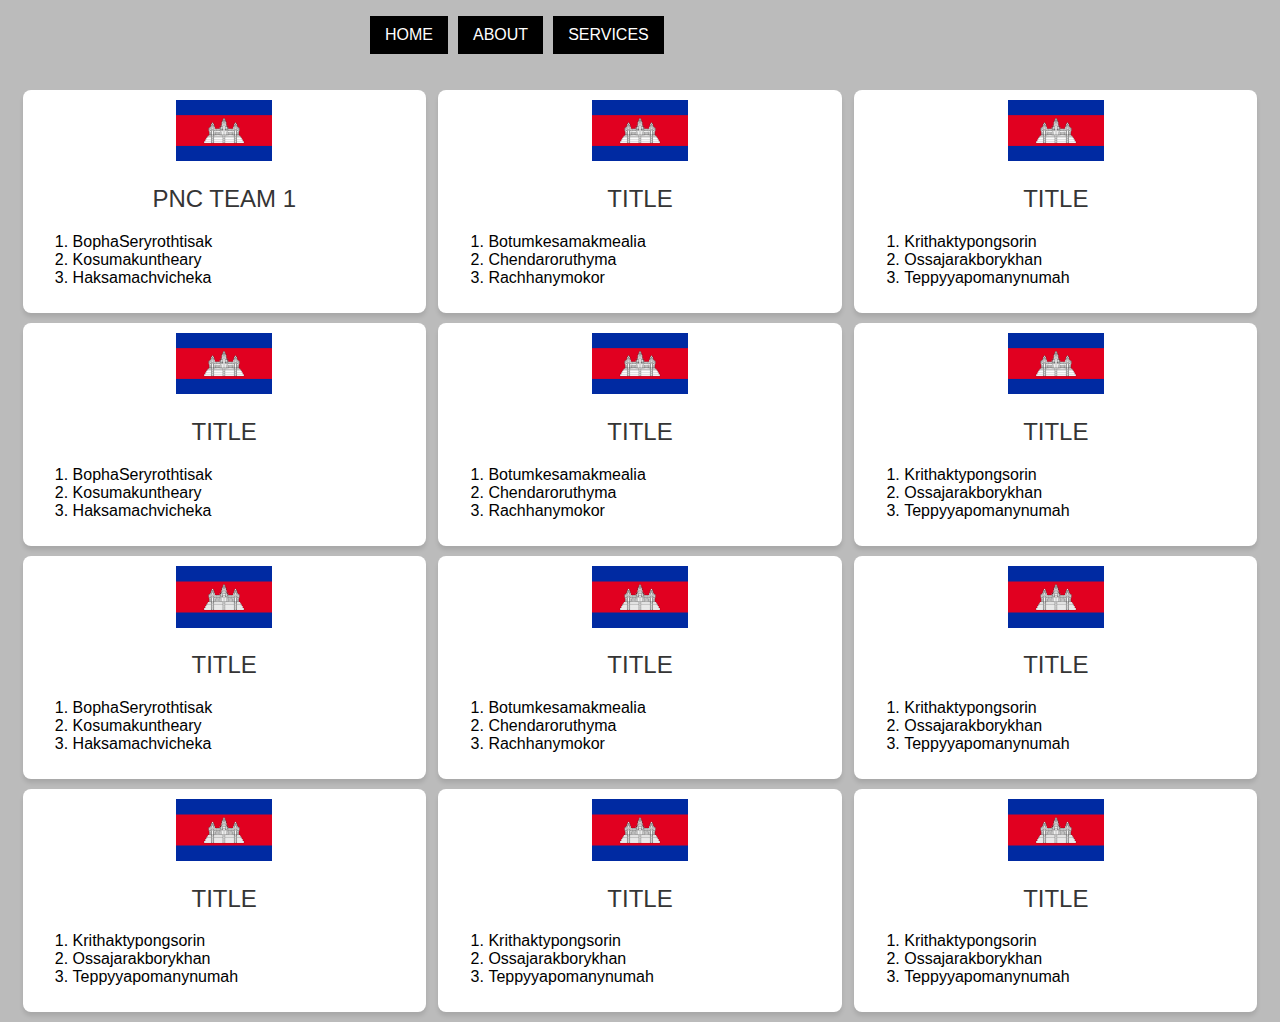
<file: Index.html>
<!DOCTYPE html>
<html lang="en">
<head>
    <meta charset="UTF-8">
    <meta http-equiv="X-UA-Compatible" content="IE=edge">
    <meta name="viewport" content="width=device-width, initial-scale=1.0">
    <title>Home</title>
    <link rel="stylesheet" href="CSS/style.css">
</head>
<body>
    <nav>
        <ul>
            <li><a href="">Home</a></li>
        <li><a href="Pages/about.html">About</a></li>
        <li><a href="Pages/services.html">Services</a></li>
        </ul>
    </nav>
    <section>
        <div class="card">
            <div class="img">
                <img src="CSS/kh.png" alt="">
            </div>
            <h2>pnc team 1</h2>
            <div class="group">
                <ol>
                    <li>BophaSeryrothtisak</li>
                    <li>Kosumakuntheary</li>
                    <li>Haksamachvicheka</li>
                </ol>
            </div>
        </div>
        <div class="card">
            <div class="img">
                <img src="CSS/kh.png" alt="">
            </div>
            <h2>Title</h2>
            <div class="group">
                <ol>
                    <li>Botumkesamakmealia</li>
                    <li>Chendaroruthyma</li>
                    <li>Rachhanymokor</li>
                </ol>
            </div>
        </div>
        <div class="card">
            <div class="img">
                <img src="CSS/kh.png" alt="">
            </div>
            <h2>Title</h2>
            <div class="group">
                <ol>
                    <li>Krithaktypongsorin</li>
                    <li>Ossajarakborykhan</li>
                    <li>Teppyyapomanynumah</li>
                </ol>
            </div>
        </div>
        <div class="card">
            <div class="img">
                <img src="CSS/kh.png" alt="">
            </div>
            <h2>Title</h2>
            <div class="group">
                <ol>
                    <li>BophaSeryrothtisak</li>
                    <li>Kosumakuntheary</li>
                    <li>Haksamachvicheka</li>
                </ol>
            </div>
        </div>
        <div class="card">
            <div class="img">
                <img src="CSS/kh.png" alt="">
            </div>
            <h2>Title</h2>
            <div class="group">
                <ol>
                    <li>Botumkesamakmealia</li>
                    <li>Chendaroruthyma</li>
                    <li>Rachhanymokor</li>
                </ol>
            </div>
        </div>
        <div class="card">
            <div class="img">
                <img src="CSS/kh.png" alt="">
            </div>
            <h2>Title</h2>
            <div class="group">
                <ol>
                    <li>Krithaktypongsorin</li>
                    <li>Ossajarakborykhan</li>
                    <li>Teppyyapomanynumah</li>
                </ol>
            </div>
        </div>
        <div class="card">
            <div class="img">
                <img src="CSS/kh.png" alt="">
            </div>
            <h2>Title</h2>
            <div class="group">
                <ol>
                    <li>BophaSeryrothtisak</li>
                    <li>Kosumakuntheary</li>
                    <li>Haksamachvicheka</li>
                </ol>
            </div>
        </div>
        <div class="card">
            <div class="img">
                <img src="CSS/kh.png" alt="">
            </div>
            <h2>Title</h2>
            <div class="group">
                <ol>
                    <li>Botumkesamakmealia</li>
                    <li>Chendaroruthyma</li>
                    <li>Rachhanymokor</li>
                </ol>
            </div>
        </div>
        <div class="card">
            <div class="img">
                <img src="CSS/kh.png" alt="">
            </div>
            <h2>Title</h2>
            <div class="group">
                <ol>
                    <li>Krithaktypongsorin</li>
                    <li>Ossajarakborykhan</li>
                    <li>Teppyyapomanynumah</li>
                </ol>
            </div>
        </div>
        <div class="card">
            <div class="img">
                <img src="CSS/kh.png" alt="">
            </div>
            <h2>Title</h2>
            <div class="group">
                <ol>
                    <li>Krithaktypongsorin</li>
                    <li>Ossajarakborykhan</li>
                    <li>Teppyyapomanynumah</li>
                </ol>
            </div>
        </div>
        <div class="card">
            <div class="img">
                <img src="CSS/kh.png" alt="">
            </div>
            <h2>Title</h2>
            <div class="group">
                <ol>
                    <li>Krithaktypongsorin</li>
                    <li>Ossajarakborykhan</li>
                    <li>Teppyyapomanynumah</li>
                </ol>
            </div>
        </div>
        <div class="card">
            <div class="img">
                <img src="CSS/kh.png" alt="">
            </div>
            <h2>Title</h2>
            <div class="group">
                <ol>
                    <li>Krithaktypongsorin</li>
                    <li>Ossajarakborykhan</li>
                    <li>Teppyyapomanynumah</li>
                </ol>
            </div>
        </div>
    </section>
</body>
</html>
</file>
<file: CSS/style.css>
body {
    margin: 0;
    padding: 0;
    font-family: sans-serif;
    background-color: rgb(187, 187, 187);
}
nav {
    width: 50%;
    margin: 0 auto;
    border-radius: 10px;
}
nav ul {
    list-style: none;
    display: flex;
}
nav ul li {
    padding: 10px 15px;
    background-color: black;
    margin-left: 10px;
}
nav ul li a {
    text-decoration: none;
    color: white;
    text-transform: uppercase;
}
nav ul li:hover {
    background-color: orange;
    cursor: pointer;
}
.active{
    background-color: orange;
}
section{
    padding: 10px;
    display: flex;
    justify-content: space-evenly;
    flex-wrap: wrap;
}
.card{
    width: 32%;
    background-color: rgb(255, 255, 255);
    box-shadow: 0 4px 4px rgba(0, 0, 0,0.1);
    padding: 10px;
    box-sizing: border-box;
    border-radius: 8px;
    margin-top: 10px;
}
.img{
    text-align: center;
}
.img img{
    width: 25%;
    
}
.card h2{
    font-weight: 300;
    color: rgb(53, 53, 53);
    text-align: center;
    text-transform: uppercase;
}
</file>
